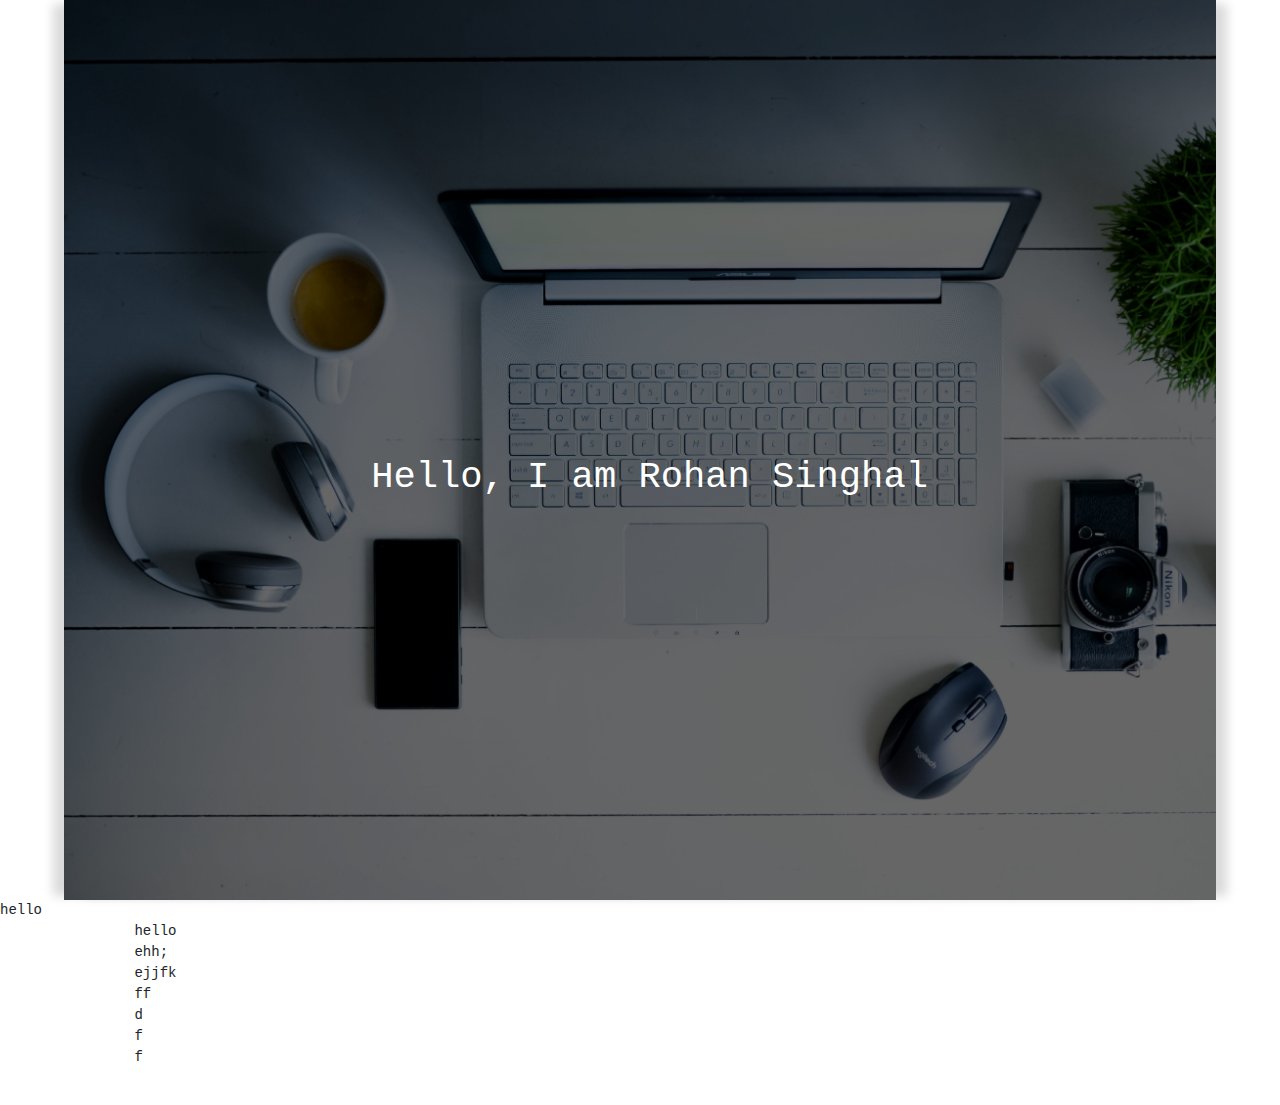
<file: index.html>
<html>
	<head>
		<link rel="stylesheet" href="https://stackpath.bootstrapcdn.com/bootstrap/4.5.2/css/bootstrap.min.css">
		<link rel="stylesheet" href="home.css">
		<script src="https://code.jquery.com/jquery-3.5.1.slim.min.js"></script>
		<script src="https://cdn.jsdelivr.net/npm/popper.js@1.16.1/dist/umd/popper.min.js"></script>
		<script src="https://stackpath.bootstrapcdn.com/bootstrap/4.5.2/js/bootstrap.min.js"></script>
	</head>
	<body>
		<div class="container page">
		<div class="row homepic img-fluid" style="z-index:-1">
			<div class="layer" style="z-index:0">
    			</div>
			<div class="layer1" style="z-index:1">
				<p id="text-ani" style="position:absolute;top: 50%;left: 29%;color:white;font-size:2.9vw;">Hello, I am Rohan Singhal</p>
    			</div>
		</div>
		</div>
		<pre>hello
		hello
		ehh;
		ejjfk
		ff
		d
		f
		f
		</pre>
		
	</body>
	<script src="home.js"></script>
</html>
</file>
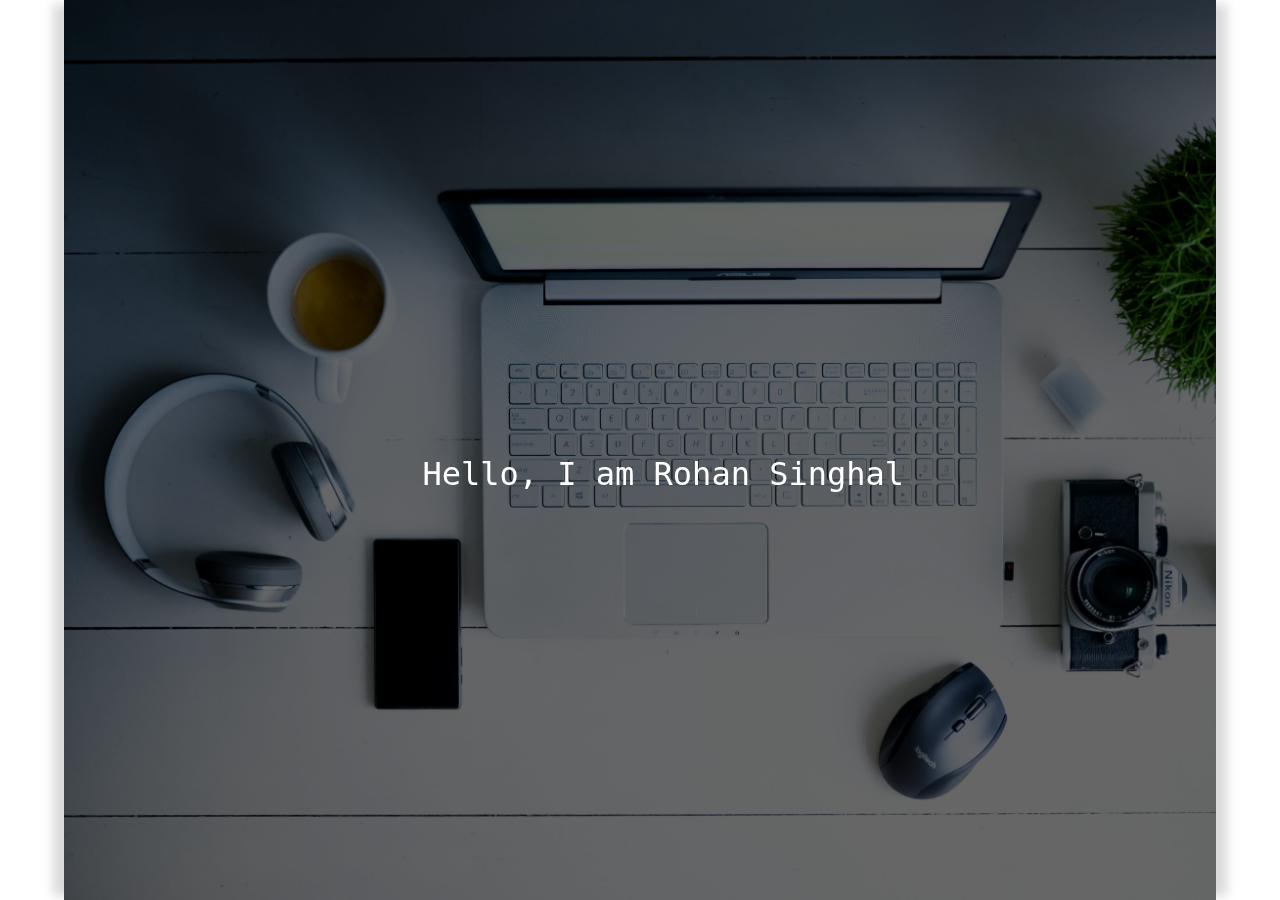
<file: home.html>
<html>
	<head>
		<link rel="stylesheet" href="https://stackpath.bootstrapcdn.com/bootstrap/4.5.2/css/bootstrap.min.css">
		<link rel="stylesheet" href="home.css">
		<script src="https://code.jquery.com/jquery-3.5.1.slim.min.js"></script>
		<script src="https://cdn.jsdelivr.net/npm/popper.js@1.16.1/dist/umd/popper.min.js"></script>
		<script src="https://stackpath.bootstrapcdn.com/bootstrap/4.5.2/js/bootstrap.min.js"></script>
	</head>
	<body>
		<div class="container page">
		<div class="row homepic img-fluid" style="z-index:-1">
			<div class="layer" style="z-index:0">
    			</div>
			<div class="layer1" style="z-index:1">
				<p id="text-ani" style="position: fixed;top: 50%;left: 33%;color:white;font-size:2.5vw;">Hello, I am Rohan Singhal</p>
    			</div>
		</div>
		</div>
	</body>
	<script src="home.js"></script>
</html>
</file>
<file: home.css>
.page
{
box-shadow: 15px 0px 10px -4px rgba(0, 0, 0, 0.15),-15px 0px 10px -4px rgba(0, 0, 0, 0.15);
min-height:100vh;
min-width:90vw;
max-width:90vw;
}
.homepic
{
min-height:100vh;
max-height:100vh;
max-width:90vw;
min-width:90vw;
background:url('home.jpg');
background-size:cover;
}
.layer {
background-color: rgba(0, 0, 0, 0.6);
position: absolute;
top: 0;
min-height: 100vh;
max-height:100vh;
width:90vw;
}


@import url('https://fonts.googleapis.com/css?family=Source+Code+Pro');

p {
  white-space: nowrap;
  overflow: hidden;    
  font-family: 'Source Code Pro', monospace;  
  color: rgba(255,255,255,.70);
}

/* Animation */
.text-ani {
  animation: animated-text 9s steps(30,end) 1s 1 normal both;
}

/* text animation */

@keyframes animated-text{
  from{width: 0vw;}
  to{width: 45vw;}
}
</file>
